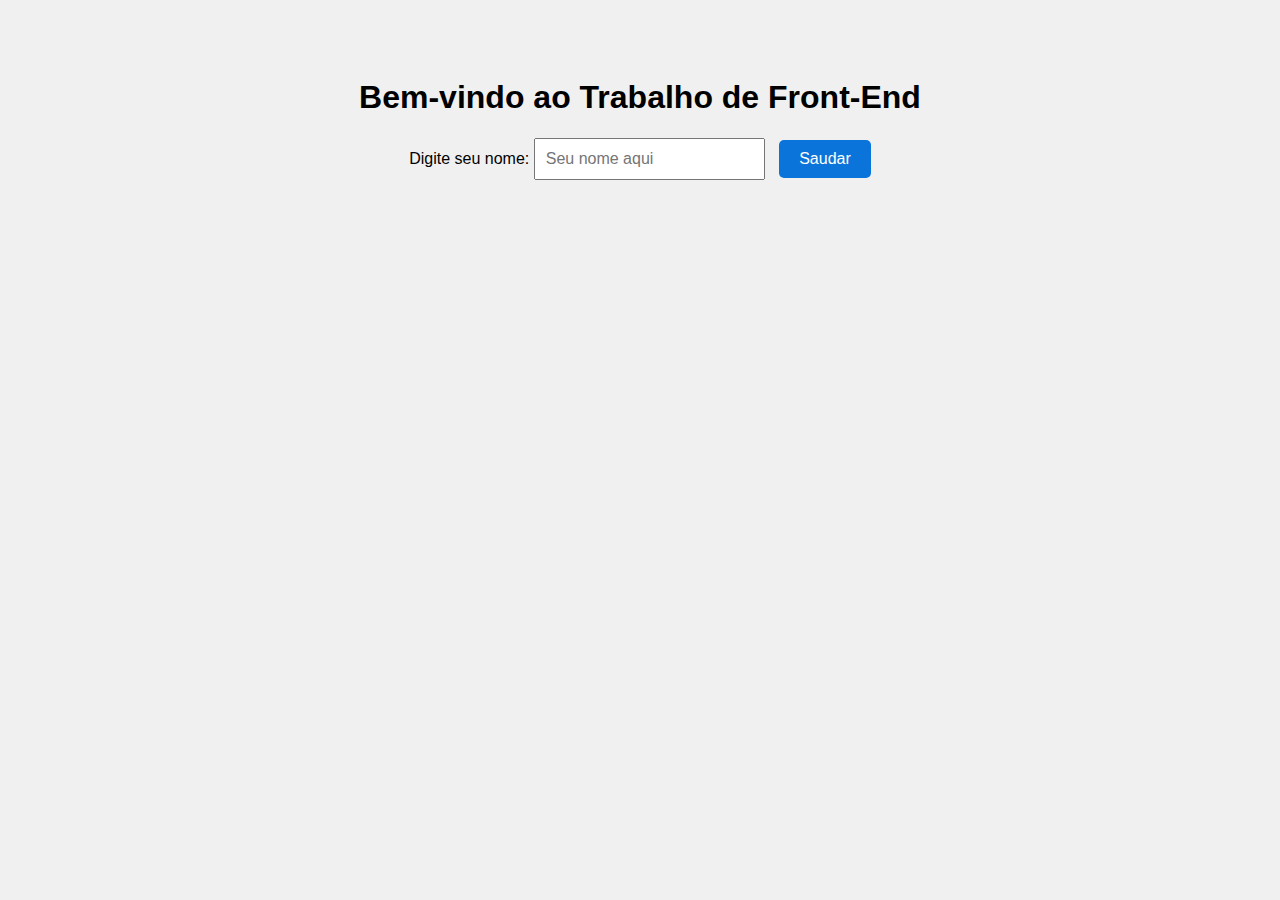
<file: FrontEnd-DesWeb/Aulas 04, 05/index.html>
<!DOCTYPE html>
<html lang="pt-br">
<head>
  <meta charset="UTF-8">
  <meta name="viewport" content="width=device-width, initial-scale=1.0">
  <title>Saudação Interativa</title>
  <link rel="stylesheet" href="style.css">
</head>
<body>
  <h1>Bem-vindo ao Trabalho de Front-End</h1>

  <label for="nome">Digite seu nome:</label>
  <input type="text" id="nome" placeholder="Seu nome aqui">
  
  <button id="btnSaudar">Saudar</button>
  
  <p id="mensagem"></p>

  <script src="script.js"></script>
</body>
</html>
</file>
<file: FrontEnd-DesWeb/Aulas 04, 05/style.css>
body {
  font-family: Arial, sans-serif;
  text-align: center;
  padding: 50px;
  background-color: #f0f0f0;
}

input {
  padding: 10px;
  font-size: 1rem;
  margin-right: 10px;
}

button {
  padding: 10px 20px;
  font-size: 1rem;
  cursor: pointer;
  background-color: #0a74da;
  color: #fff;
  border: none;
  border-radius: 5px;
  transition: background-color 0.3s, color 0.3s;
}

button:hover {
  background-color: #084a9a;
}

#mensagem {
  margin-top: 20px;
  font-size: 1.2rem;
  color: darkgreen;
}
</file>
